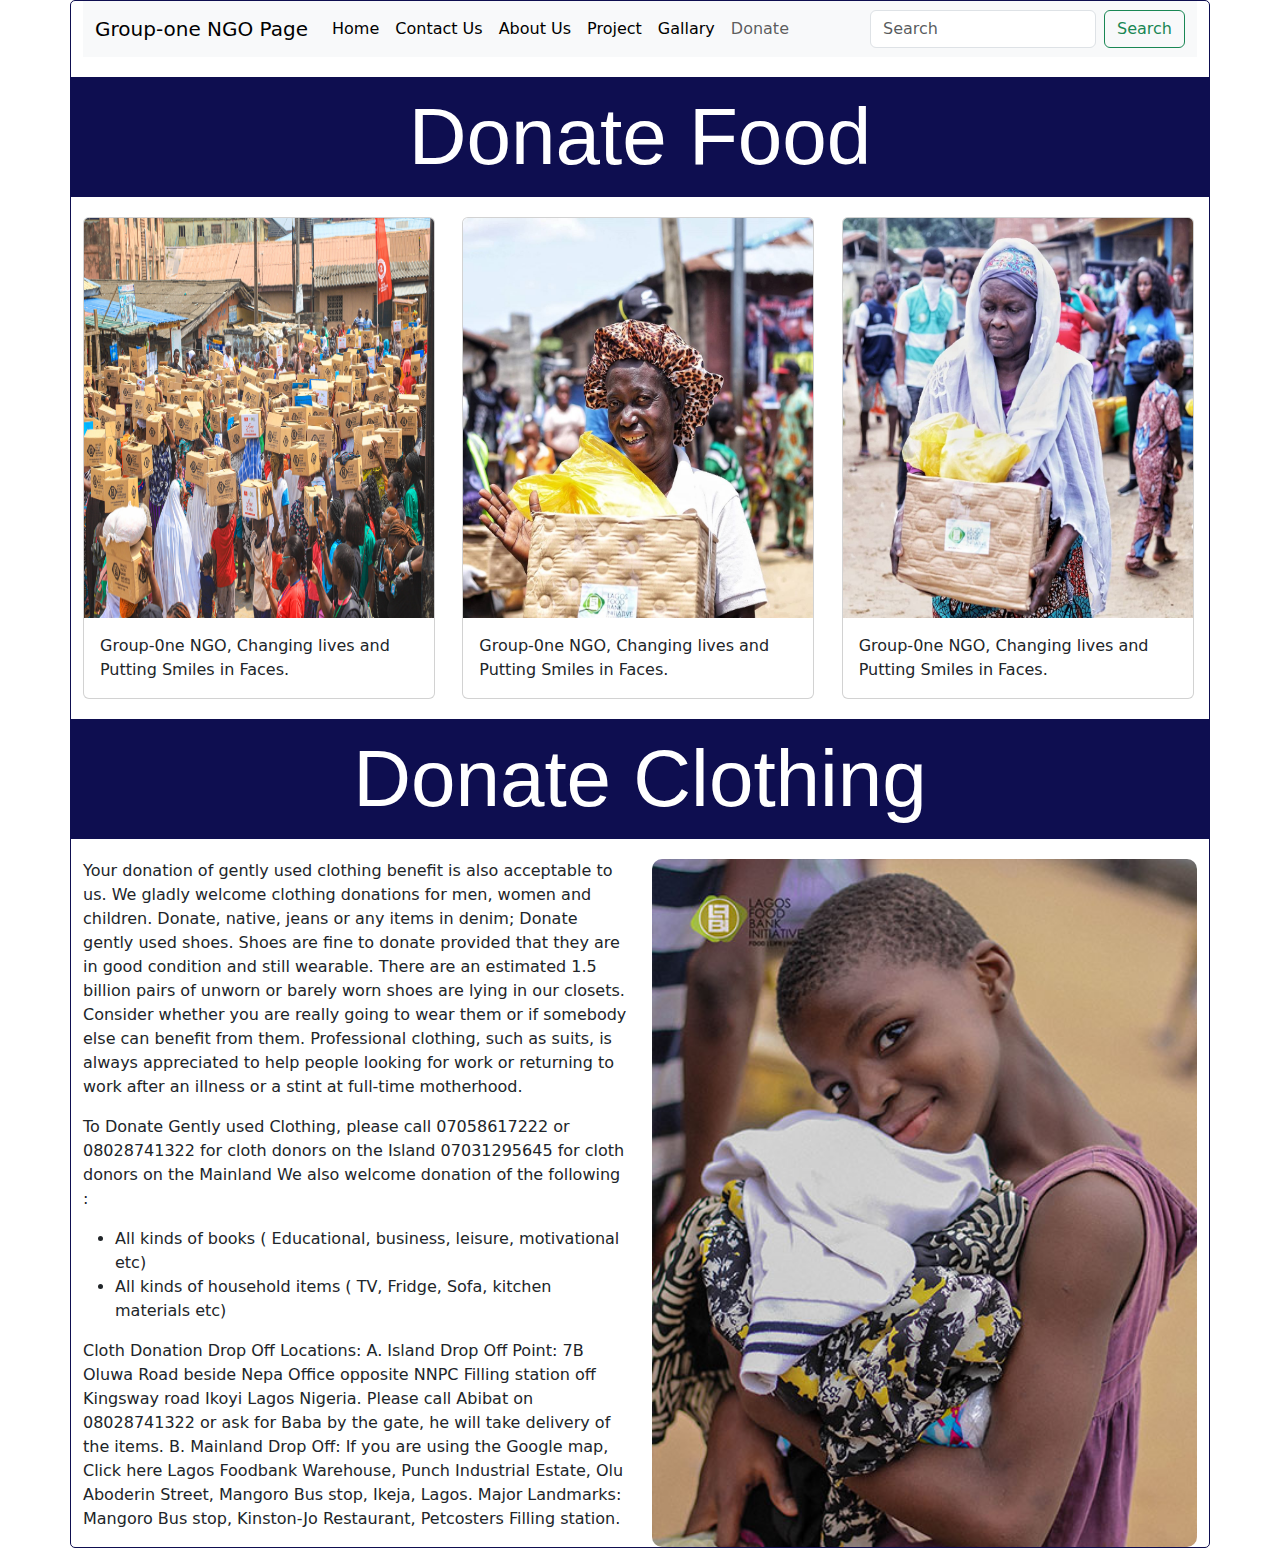
<file: group.html>
<!DOCTYPE html>
<html lang="en">
<head>
    <meta charset="UTF-8">
    <meta name="viewport" content="width=device-width, initial-scale=1.0">
    <title>Document</title>
    <link href="https://cdn.jsdelivr.net/npm/bootstrap@5.3.3/dist/css/bootstrap.min.css" rel="stylesheet" integrity="sha384-QWTKZyjpPEjISv5WaRU9OFeRpok6YctnYmDr5pNlyT2bRjXh0JMhjY6hW+ALEwIH" crossorigin="anonymous">
    <link rel="stylesheet" href="https://cdnjs.cloudflare.com/ajax/libs/font-awesome/6.5.2/css/all.min.css" integrity="sha512-SnH5WK+bZxgPHs44uWIX+LLJAJ9/2PkPKZ5QiAj6Ta86w+fsb2TkcmfRyVX3pBnMFcV7oQPJkl9QevSCWr3W6A==" crossorigin="anonymous" referrerpolicy="no-referrer" />
    <style>
        .container{
            min-height: 100px;
            border: 1px solid rgb(14, 14, 80);
            border-radius: 5px;
        } 
        #heading{
            text-align: center;
            font-family: Verdana, Geneva, Tahoma, sans-serif;
            font-size: 5rem;
            color: white;
            background-color: rgb(14, 14, 80);
            margin-top: 20px;
            margin-bottom: 20px;
        }   
    </style>
</head>
<body>
    <div class="container">
        <div class="row">
            <!-- nav bar by samson-->
            <div class="col-md-12">
                <nav class="navbar navbar-expand-lg bg-body-tertiary">
                    <div class="container-fluid">
                      <a class="navbar-brand" href="#">Group-one NGO Page</a>
                      <button class="navbar-toggler" type="button" data-bs-toggle="collapse" data-bs-target="#navbarSupportedContent" aria-controls="navbarSupportedContent" aria-expanded="false" aria-label="Toggle navigation">
                        <span class="navbar-toggler-icon"></span>
                      </button>
                      <div class="collapse navbar-collapse" id="navbarSupportedContent">
                        <ul class="navbar-nav me-auto mb-2 mb-lg-0">
                          <li class="nav-item">
                            <a class="nav-link active" aria-current="page" href="#">Home</a>
                          </li>
                          <li class="nav-item">
                            <a class="nav-link active" aria-current="page" href="#">Contact Us</a>
                          </li>
                          <li class="nav-item">
                            <a class="nav-link active" aria-current="page" href="#">About Us</a>
                          </li>
                          <li class="nav-item">
                            <a class="nav-link active" aria-current="page" href="#">Project</a>
                          </li>
                          <li class="nav-item">
                            <a class="nav-link active" aria-current="page" href="#">Gallary</a>
                          </li>
                          <li class="nav-item">
                            <a class="nav-link" href="#">Donate</a>
                          </li>
                        </ul>
                        <form class="d-flex" role="search">
                          <input class="form-control me-2" type="search" placeholder="Search" aria-label="Search">
                          <button class="btn btn-outline-success" type="submit">Search</button>
                        </form>
                      </div>
                    </div>
                  </nav>
            </div>
            <!-- heading 1 by samson-->
            <div class="col-md-12" id="heading">Donate Food</div>
            <!-- body 1 by samson -->
            <div class="col-md-4">
                <div class="card" style="width: 22rem;">
                    <img src="./ngo-pictures/ngo-1.jpg" class="card-img-top" alt="ngo-1" style="height: 25rem;">
                    <div class="card-body">
                      <p class="card-text">Group-0ne NGO, Changing lives and Putting Smiles in Faces.</p>
                    </div>
                  </div>
            </div>
            <div class="col-md-4">
                <div class="card" style="width: 22rem;">
                    <img src="./ngo-pictures/ngo-2.jpg" class="card-img-top" alt="ngo-2" style="height: 25rem;">
                    <div class="card-body">
                      <p class="card-text">Group-0ne NGO, Changing lives and Putting Smiles in Faces.</p>
                    </div>
                  </div>
            </div>
            <div class="col-md-4">
                <div class="card" style="width: 22rem;">
                    <img src="./ngo-pictures/ngo-3.jpg" class="card-img-top" alt="ngo-3" style="height: 25rem;">
                    <div class="card-body">
                      <p class="card-text">Group-0ne NGO, Changing lives and Putting Smiles in Faces.</p>
                    </div>
                  </div>
            </div>
             <!-- heading 2 by samson -->
            <div class="col-md-12" id="heading"> Donate Clothing</div>
             <!-- body 2 by samson -->
            <div class="col-md-6" mt-5>
                <p>
                    Your donation of gently used clothing benefit is also acceptable to us. We gladly welcome clothing donations for men, women and children.
                    Donate, native, jeans or any items in denim; Donate gently used shoes. Shoes are fine to donate provided that they are in good condition and still wearable. There are an estimated 1.5 billion pairs of unworn or barely worn shoes are lying in our closets. Consider whether you are really going to wear them or if somebody else can benefit from them.
                    Professional clothing, such as suits, is always appreciated to help people looking for work or returning to work after an illness or a stint at full-time motherhood.
                </p>
                <p>
                    To Donate Gently used Clothing, please call 07058617222 or
                    08028741322 for cloth donors on the Island
                    07031295645 for cloth donors on the Mainland
                    We also welcome donation of the following :
                </p>
                <ul>
                    <li>All kinds of books ( Educational, business, leisure, motivational etc)</li>
                    <li>All kinds of household items ( TV, Fridge, Sofa, kitchen materials etc)</li>
                </ul>
                <p>
                    Cloth Donation Drop Off Locations:
                    A. Island Drop Off Point:
                    7B Oluwa Road beside Nepa Office opposite NNPC Filling station off Kingsway road Ikoyi Lagos Nigeria.
                    Please call Abibat on 08028741322 or ask for Baba by the gate, he will take delivery of the items.
                    B. Mainland Drop Off:
                    If you are using the Google map, Click here
                    Lagos Foodbank Warehouse, Punch Industrial Estate, Olu Aboderin Street, Mangoro Bus stop, Ikeja, Lagos.
                    Major Landmarks: Mangoro Bus stop, Kinston-Jo Restaurant, Petcosters Filling station.
                </p>
            </div>
            <div class="col-md-6"><img src="./ngo-pictures/ngo-4.jpg" alt="ngo-4" style="width: 100%; border-radius: 10px;"></div>
            
            <!-- footer here -->
            <div class="col-md-12"></div>
        </div>
    </div>
    <script src="https://cdn.jsdelivr.net/npm/bootstrap@5.3.3/dist/js/bootstrap.bundle.min.js" integrity="sha384-YvpcrYf0tY3lHB60NNkmXc5s9fDVZLESaAA55NDzOxhy9GkcIdslK1eN7N6jIeHz" crossorigin="anonymous"></script>
</body>
</html>
</file>
